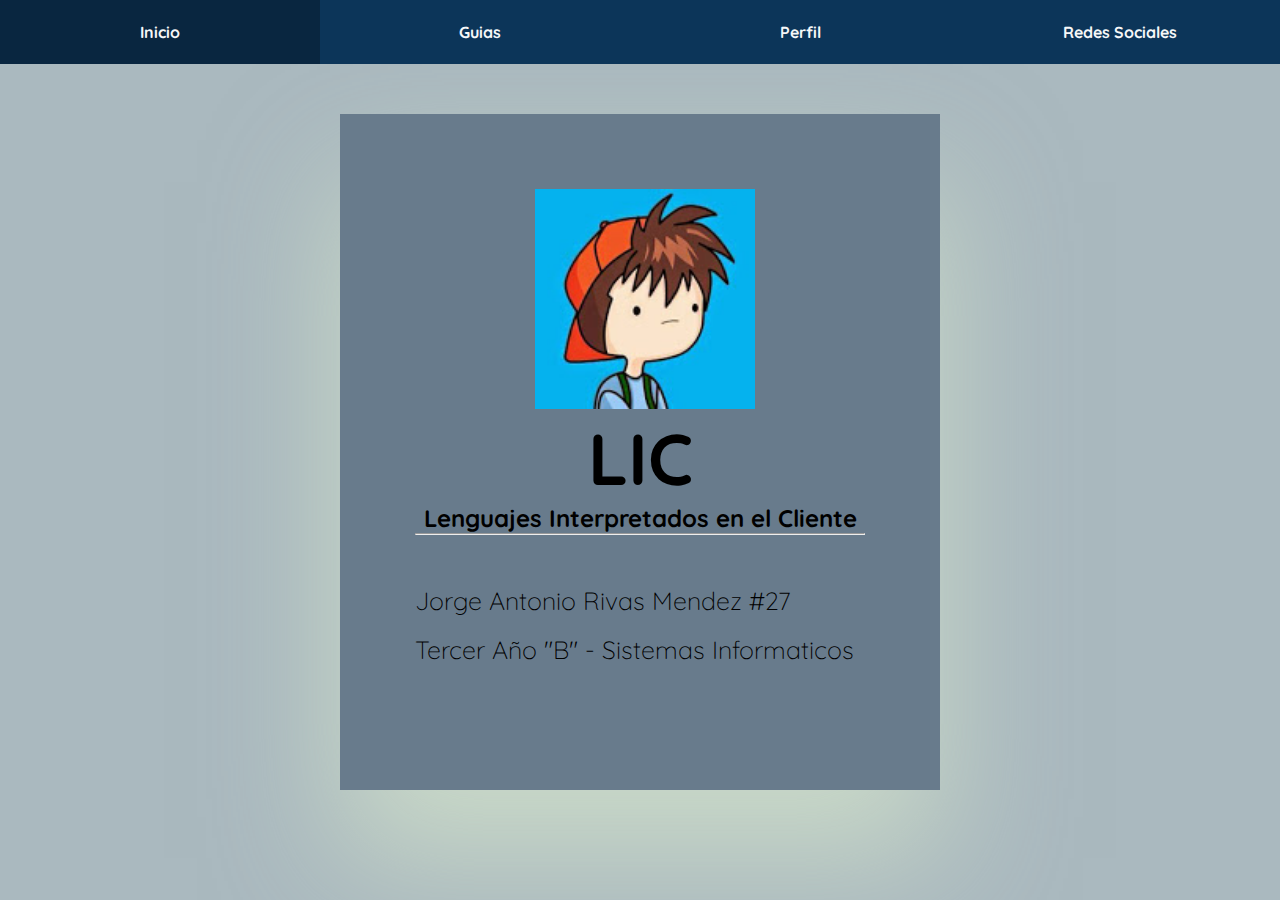
<file: Index.html>
<!DOCTYPE html>
<html lang="en">
<head>
  <meta charset="UTF-8">
  <meta name="viewport" content="width=device-width, initial-scale=1.0">
  <meta http-equiv="X-UA-Compatible" content="ie=edge">
  <link rel="stylesheet" href="menu.css">
  <link href="https://fonts.googleapis.com/css2?family=Quicksand&display=swap" rel="stylesheet">
  <title>LIC</title>
</head>
<body>
  <nav id="menu">
    <ul>

      <li><a href="#">Inicio</a></li>

      <li><a href="#">Guias</a>

        <ul class="submenu">
          <li><a href="./ejemplo1/html/ejemplo1.html">Guia 1</a>
          <ul class="submenu-2"><li>
            <a href="./ejemplo1/html/ejemplo1.html">Ejemplo1</a></li>
            <a href="./ejemplo2/html/calculoareas.html">Ejemplo2</a></li>
            <a href="./ejemplo3/html/diasmes.html">Ejemplo3</a></li>
            <a href="./Temperatuta/html/temperatura.html">Temperatura</a></li>
            <a href="./Investigacion/html/inicio.html">Investigacion</a></li>
          </ul>
        </ul>
      </li>

      <li><a href="#">Perfil</a></li>

      <li><a href="#">Redes Sociales</a></li>

      

    </ul>
  </nav>
  <div class="perfil">
  
    <img class="imagen" src="./img/Yo.jpg">

  
    <h1 class="titulo">LIC</h1>
  
    <h2 class="titulo">Lenguajes Interpretados en el Cliente</h2><hr>
  
  
    <div class="bio">
        <p>Jorge Antonio Rivas Mendez #27</p>
        <br>
        <p>Tercer Año "B" - Sistemas Informaticos</p>
    </div>
</div>
</body>

</html>
</file>
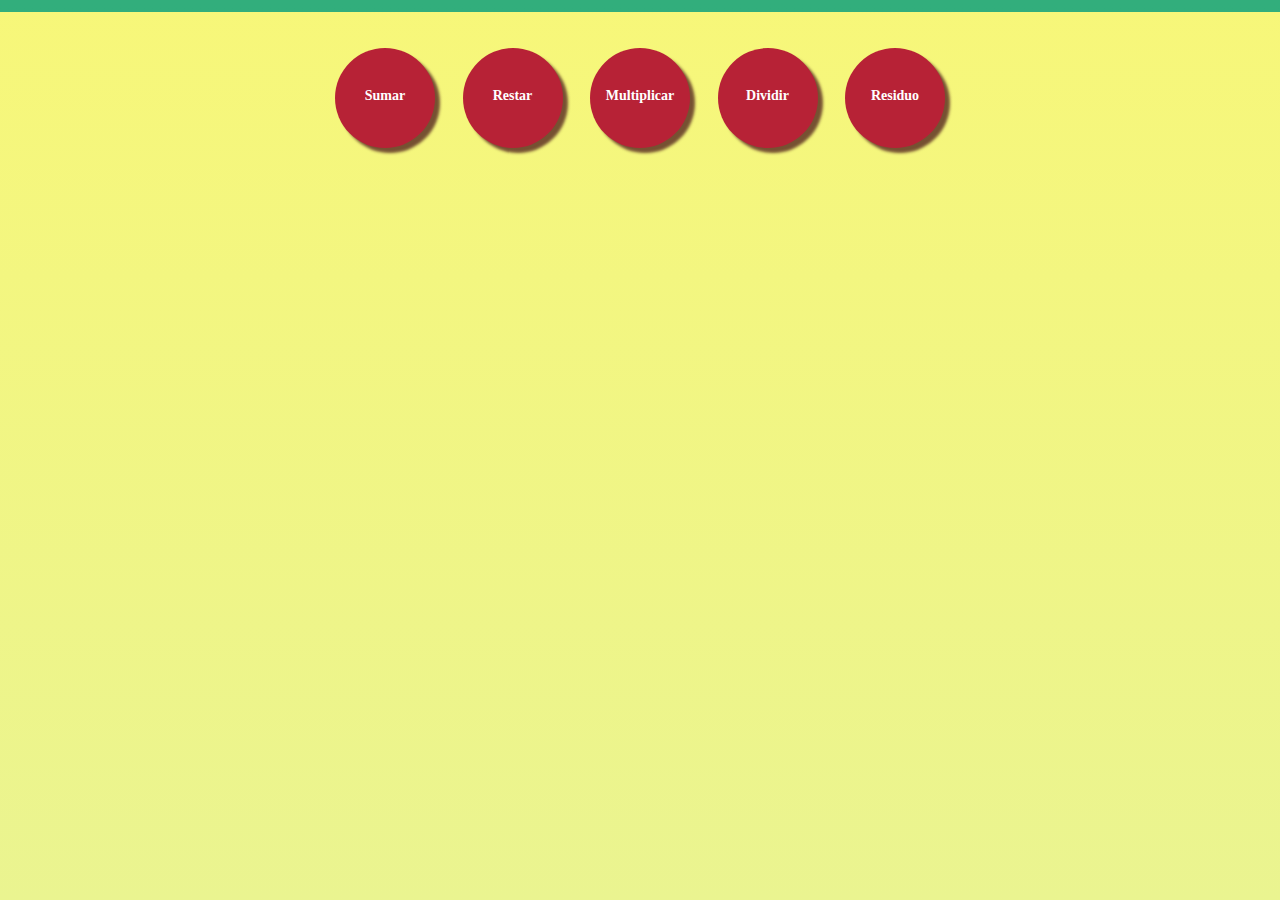
<file: ejemplo1/html/ejemplo1.html>
<!DOCTYPE html>
<html lang="en">
<head>
    <meta charset="UTF-8">
    <meta name="viewport" content="width=device-width, initial-scale=1.0">
    <link rel="stylesheet" href="../css/calc.css">
    <link rel="stylesheet" href="/menu.css">
    <title>Document</title>
</head>
<body>
    <div id="operaciones"></div>
    <div id="resultado"></div>
</body>
<script src="../calculadora.js"></script>
</html>
</file>
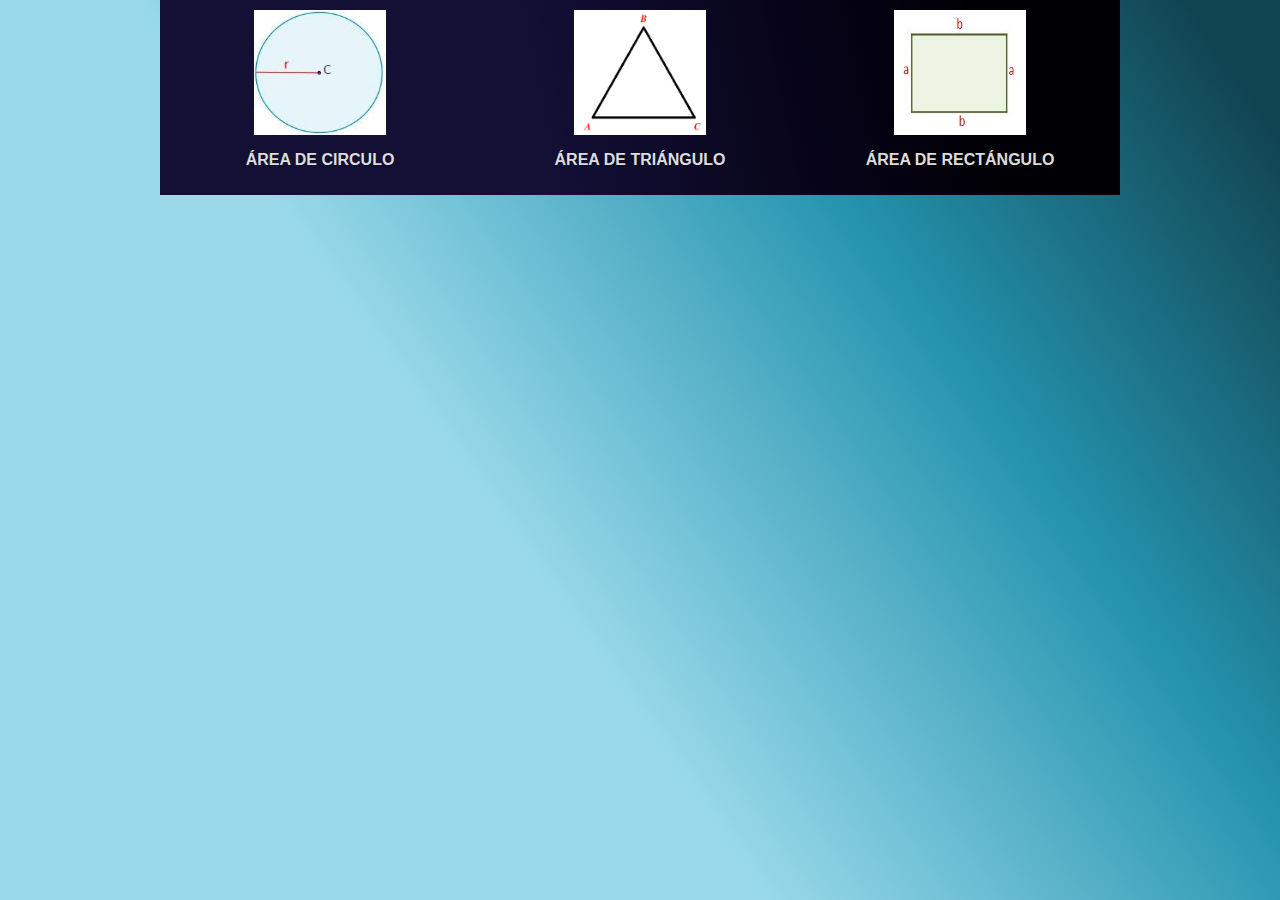
<file: ejemplo2/html/calculoareas.html>
<!DOCTYPE html>
<html lang="es">
<head>
<meta charset="utf-8"/>
<title>Cálculo de áreas</title>
<link rel="stylesheet" href="../css/areas.css"/>
</head>
<body>
<section id="menu">
<nav id="menu-options">
<ul>
<li>
<a href="circulo.html" title="Calcular área del círculo">
<img src="../img/circulo.jpg" alt="Círculo" />
<span>Área de Circulo</span>
</a>
</li>
<li>
<a href="triangulo.html">
<img src="../img/triangulo.png" alt="Círculo" />
<span>Área de Triángulo</span>
</a>
</li>
<li>
<a href="rectangulo.html">
    <img src="../img/rectangulo.jpg" alt="Círculo" />
        Área de Rectángulo
        </a>
    </li>
</ul>
</nav>

</section>

</body>

</html>
</file>
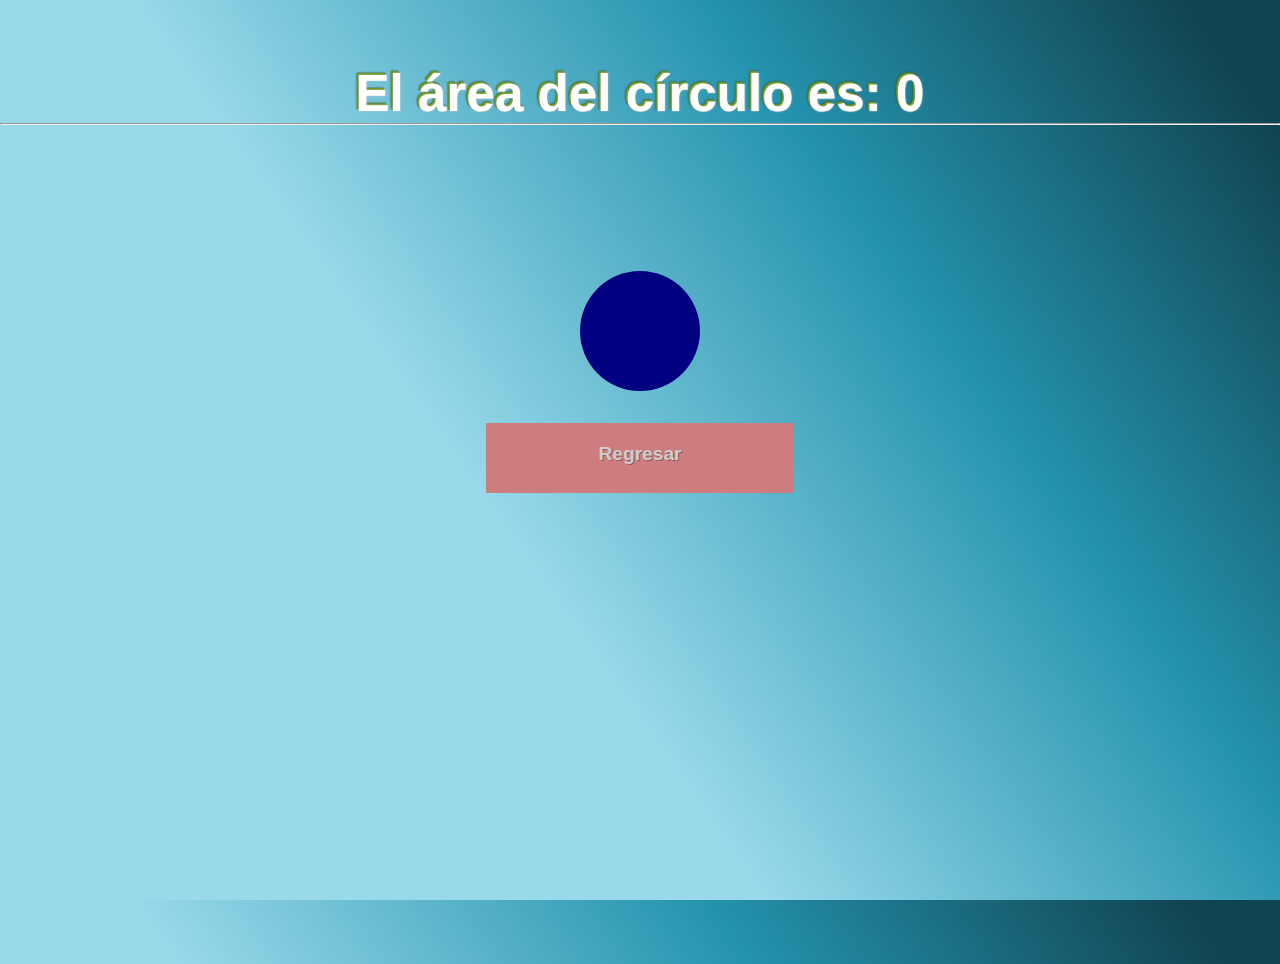
<file: ejemplo2/html/circulo.html>
<!DOCTYPE html>
<html lang="es">
<head>
<meta charset="utf-8" />
<title>Área círculo</title>
<link rel="stylesheet" href="../css/areas.css"/>
<script src="../js/cisculo.js"></script>
</head>
<body>
<section id="figura">
<div class="circulo"></div>
</section>
<nav>
<a href="calculoareas.html" class="back-button">Regresar</a>
</nav>
</body>
</html>
</file>
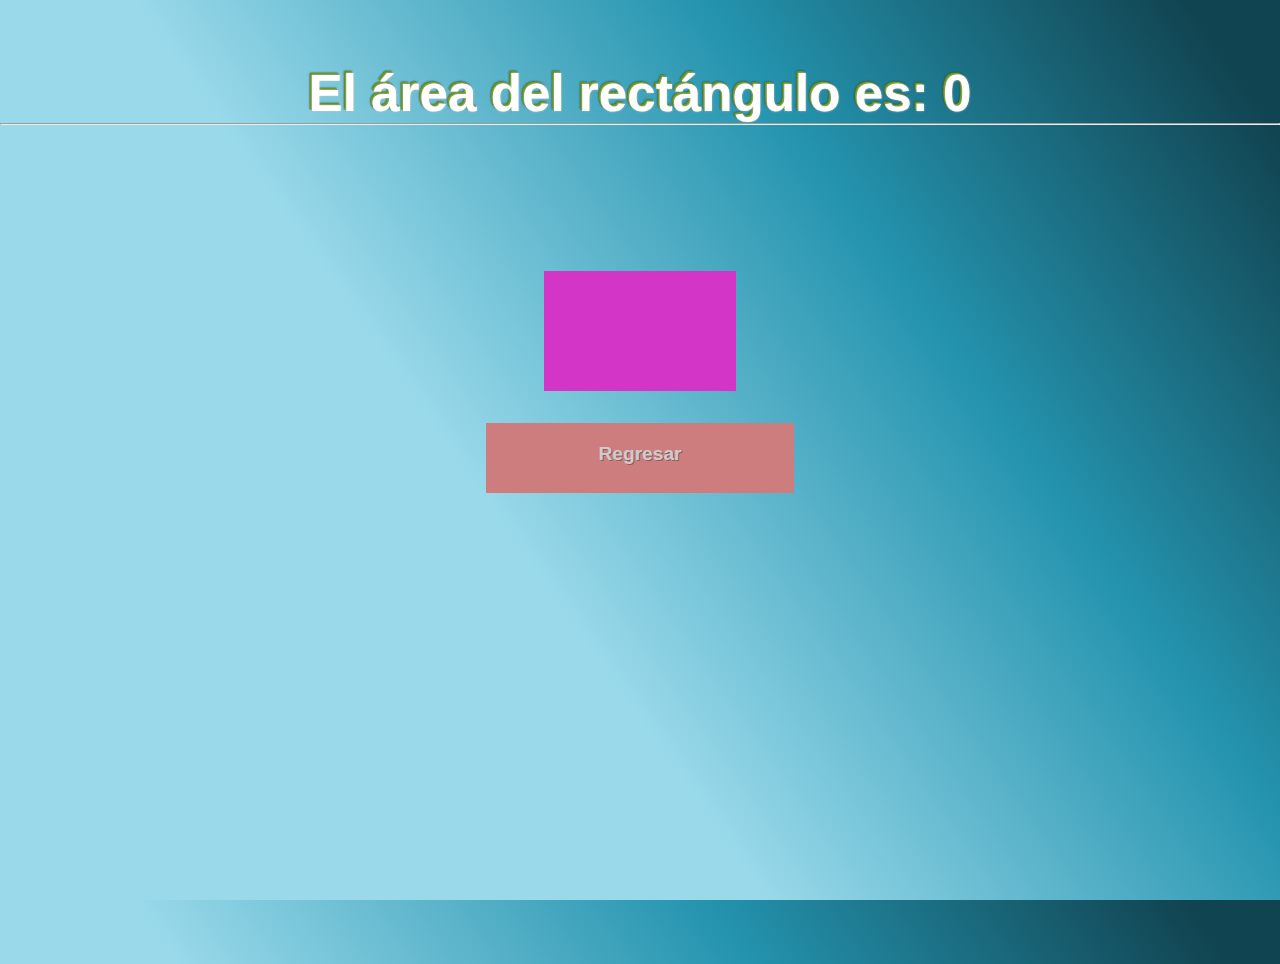
<file: ejemplo2/html/rectangulo.html>
<!DOCTYPE html>
<html lang="es">
<head>
<meta charset="utf-8" />
<title>Área rectángulo</title>
<link rel="stylesheet" href="../css/areas.css"/>
<script src="../js/rectangulo.js"></script>
</head>
<body>
<section id="figura">
<div class="rectangulo"></div>
</section>
<nav>
<a href="calculoareas.html" class="back-button">Regresar</a>
</nav>
</body>
</html>
</file>
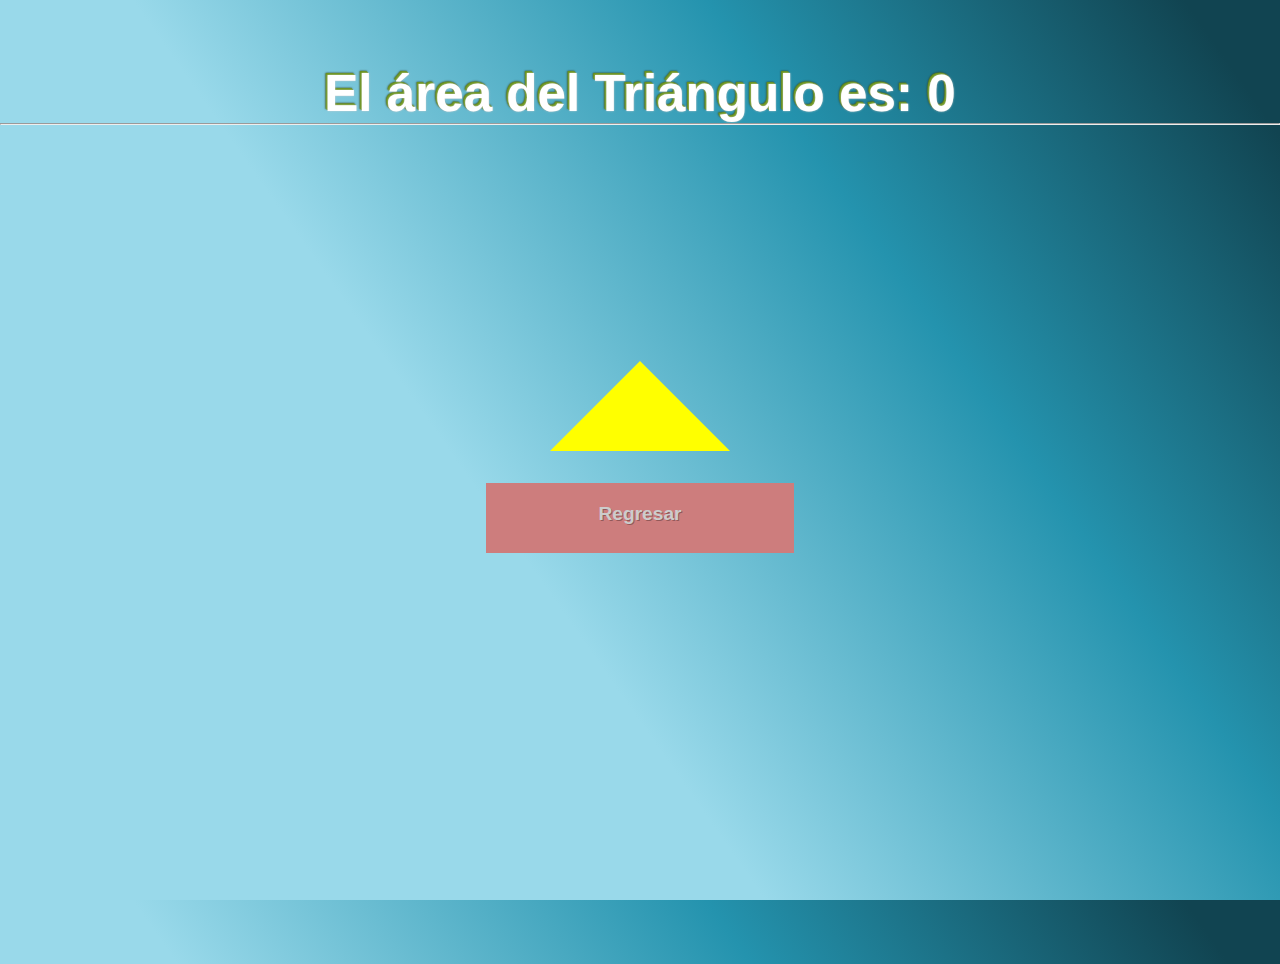
<file: ejemplo2/html/triangulo.html>
<!DOCTYPE html>
<html lang="es">
<head>
<meta charset="utf-8" />
<title>Área triángulo</title>
<link rel="stylesheet" href="../css/areas.css"/>
<script src="../js/triangulo.js"></script>
</head>
<body>
<section id="figura">
<div class="triangulo"></div>
</section>
<nav>
<a href="calculoareas.html" class="back-button">Regresar</a>
</nav>
</body>
</html>
</file>
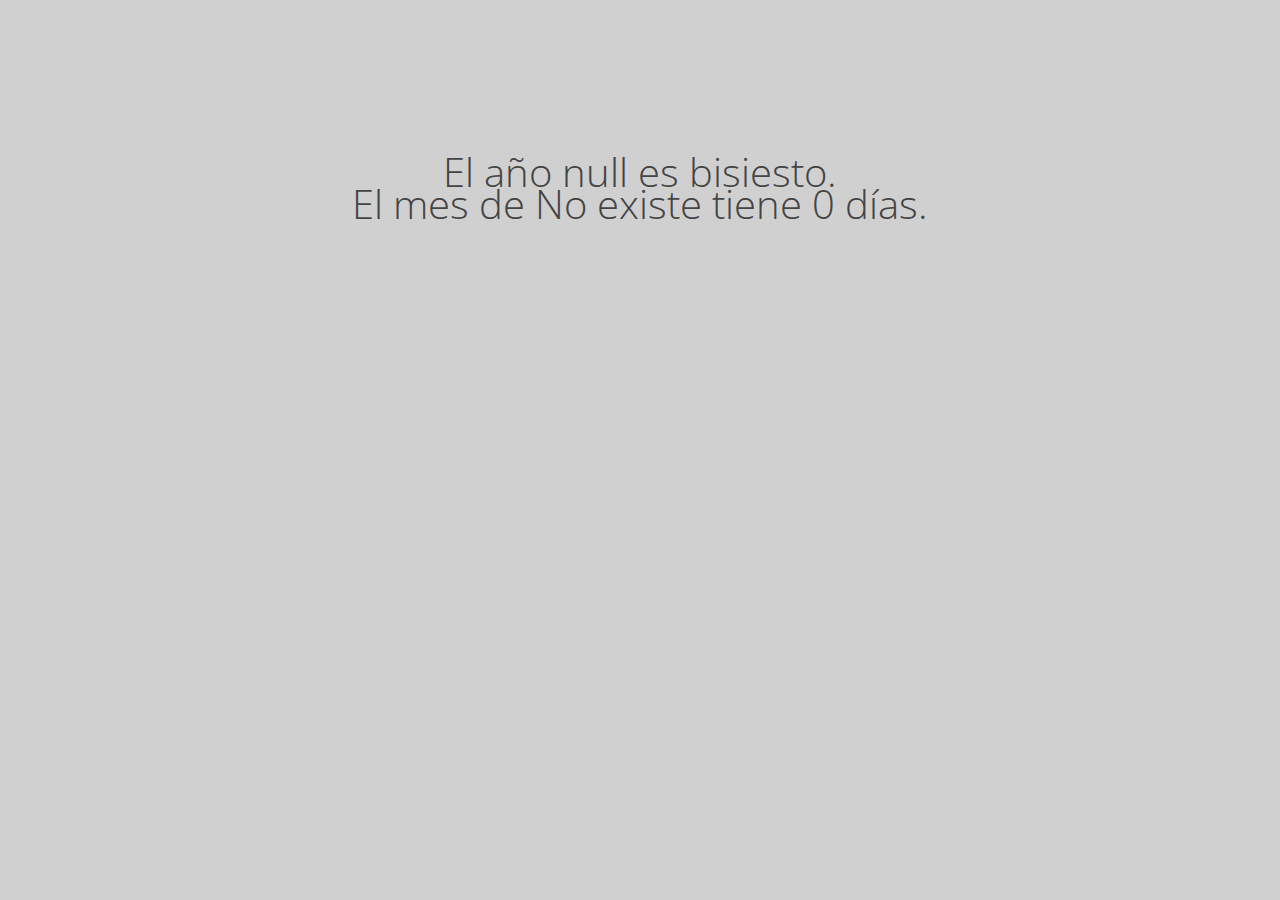
<file: ejemplo3/html/diasmes.html>
<!DOCTYPE html>
<html lang="es">
<head>
<meta charset="utf-8" />
<title>Días de cada mes</title>
<link rel="stylesheet" async
href="http://fonts.googleapis.com/css?family=Anton" datagenerated="
http://enjoycss.com" />
<link rel="stylesheet" href="../css/styles.css" />
</head>
<body>
<div id="info"></div>
</body>
<script src="../js/calculodias.js"></script>
</html>
</file>
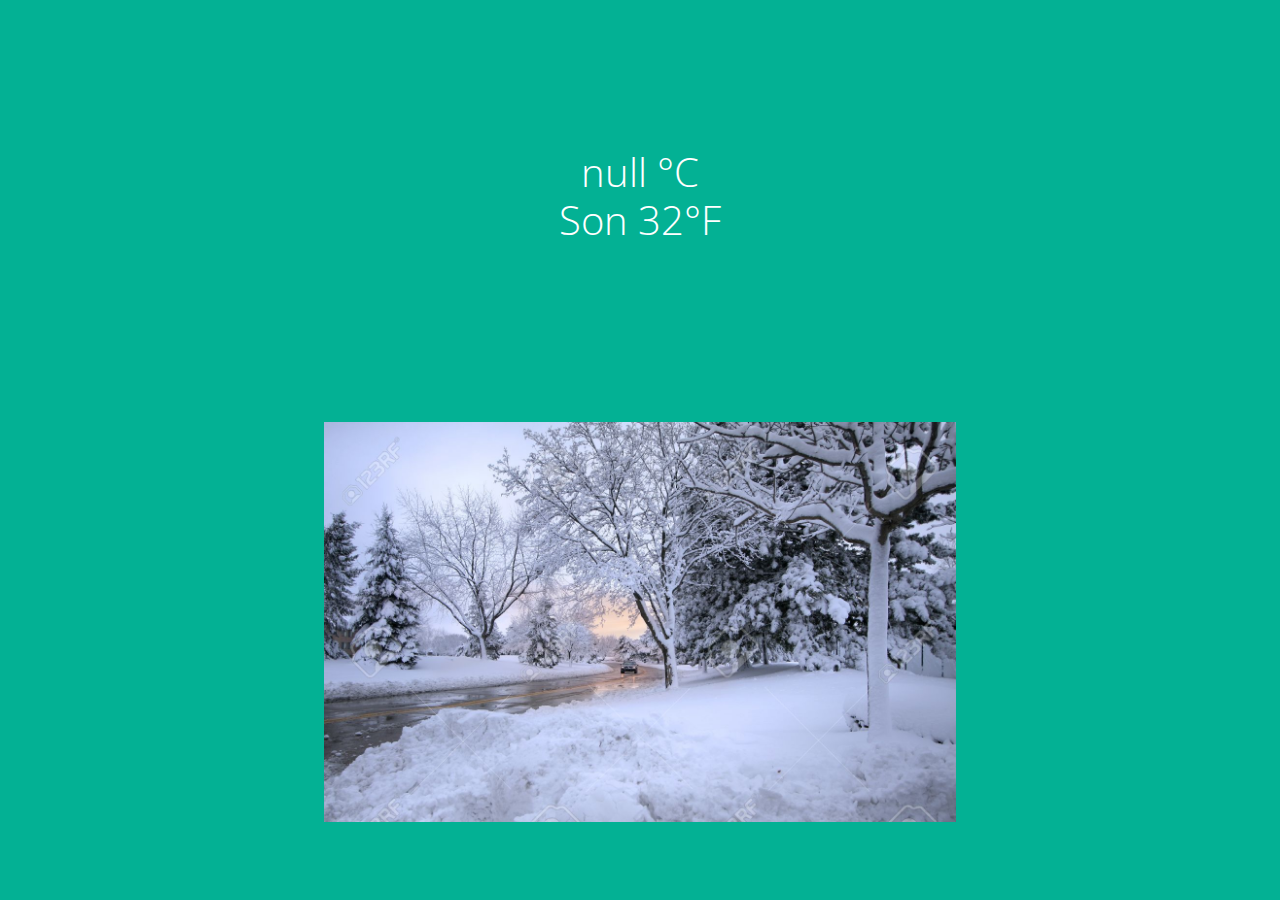
<file: Temperatuta/html/temperatura.html>
<!DOCTYPE html>
<html lang="es">
<head>
<meta charset="utf-8" />
<title>Días de cada mes</title>
<link rel="stylesheet" async
href="http://fonts.googleapis.com/css?family=Anton" datagenerated="
http://enjoycss.com" />
<link rel="stylesheet" href="../css/styles.css" />
</head>
<body>
<div id="mensaje"></div>
<div>
    <img src="" id="foto" class="imagen">
</div>
</body>
<script src="../js/temperatura.js"></script>
</html>
</file>
<file: menu.css>
* {
    margin: 0;
    padding: 0;
    box-sizing: border-box;
    
  }
  
  body{
    background-color: #AAB9BF;
  }

  h1 {
    font-family: lato;
    font-size: 72px;
  }
  section {
    background: #f2f4f3;
    height: calc(100vh - 64px);
    display: flex;
    align-items: center;
    justify-content: center;
  }
  
  #menu a {
    color: #f6f7f8;
    background: #0C3559;
    height: 64px;
    font-family: 'Quicksand', sans-serif;
    font-weight: bold;
    display: flex;
    align-items: center;
    justify-content: center;
    text-decoration: none;
    transition: background 0.4s;
    
  }
  #menu a:hover {
    background: #092640;
  }
  
  
  #menu ul {
    list-style: none;
    display: flex;
  }
  
  #menu li {
    width: 100%;
    text-align: center;
    position: relative;
  }
  
  #menu li:hover .submenu > li {
    display: block;
    flex-direction: column;
    top: 0px;
    z-index: 1;
  }
  
  .submenu li {
    display: none;
    position: absolute;
    top: 0px;
  }
  
  .submenu {
    display: flex;
    flex-direction: column;
    position: absolute;
    width: 100%;
  }
  
  .submenu li {
    position: relative;
  }
  
  .submenu li:hover .submenu-2 li {
    display: block;
  }
  

  .perfil {
    background-color: #687B8C;
    box-shadow: 0 68px 118px rgba(233, 249, 210, 0.5);
    margin: 50px auto 0;
    padding: 75px;
    width: 600px;
    
}


header h1{
    font-family: 'Quicksand', sans-serif;
    font-size: 28px;
    padding-top: 6px;
    text-transform: uppercase;
}

.titulo{
  font-family: 'Quicksand', sans-serif;
  text-align: center;
}

header h2{
    font-family: 'Quicksand', sans-serif;
    font-size: 20px;
    font-weight: normal;
    line-height: 0;
}


.bio {
    margin-bottom: 50px;
    margin-top: 50px;
}


.bio p {
    font-family: 'Quicksand', sans-serif;
    font-size: 25px;
    font-weight: lighter;
    
}

.imagen{
  position: relative;
  left: 120px;
  height: 220px;
  
}
</file>
<file: ejemplo1/css/calc.css>
* {
margin: 0;
padding: 0;
}
html, body {
height: 100%;
}
body {
background: rgb(247,247,121); /* Old browsers */
background: -moz-linear-gradient(top, rgba(247,247,121,1) 0%, rgba(234,244,144,1)
100%); /* FF3.6+ */
background: -webkit-gradient(linear, left top, left bottom,
colorstop(0%,rgba(247,247,121,1)),
color-stop(100%,rgba(234,244,144,1))); /* Chrome,Safari4+
*/
background: -webkit-linear-gradient(top, rgba(247,247,121,1) 0%,rgba(234,244,144,1)
100%); /* Chrome10+,Safari5.1+ */
background: -o-linear-gradient(top, rgba(247,247,121,1) 0%,rgba(234,244,144,1)
100%); /* Opera 11.10+ */
background: -ms-linear-gradient(top, rgba(247,247,121,1) 0%,rgba(234,244,144,1)
100%); /* IE10+ */
background: linear-gradient(to bottom, rgba(247,247,121,1) 0%,rgba(234,244,144,1)
100%); /* W3C */
filter: progid:DXImageTransform.Microsoft.gradient( startColorstr='#f7f779',
endColorstr='#eaf490',GradientType=0 ); /* IE6-9 */
height: 100%;
}
h1{
background: rgba(0,155,125,0.8);
color: #FFFFFF;
font: normal 4.2em Arial,Helvetica,"Liberation Sans";
padding: 6px 0;
text-align: center;
text-shadow: 0 1px 0 #ccc,
0 2px 0 #c9c9c9,
0 3px 0 #bbb,
0 4px 0 #b9b9b9,
0 5px 0 #aaa,
0 6px 1px rgba(0,0,0,.1),
0 0 5px rgba(0,0,0,.1),
0 1px 3px rgba(0,0,0,.3),
0 3px 5px rgba(0,0,0,.2),
0 5px 10px rgba(0,0,0,.25),
0 10px 10px rgba(0,0,0,.2),
0 20px 20px rgba(0,0,0,.15);
}
.menu{
overflow:hidden;
width: 100%;
}
.menu a span{
position:relative;
top:40%;
}
.menu a:hover{
background: #a71b15;
}
.menu li{
display: inline;
margin: 0;
}
.menu li a{
background:#b72236;
-moz-border-radius: 400px;
-webkit-border-radius: 400px;
-o-border-radius: 50%;
-ms-border-radius: 50%;
border-radius: 50%;
-webkit-box-shadow: 5px 5px 3px 0px rgba(75,25,25,0.75);
-moz-box-shadow: 5px 5px 3px 0px rgba(75,25,25,0.75);
-o-box-shadow: 5px 5px 3px 0px rgba(75,25,25,0.75);
-ms-box-shadow: 5px 5px 3px 0px rgba(75,25,25,0.75);
box-shadow: 5px 5px 3px 0px rgba(75,25,25,0.75);
color: white;
display:inline-block;
height:100px;
margin-right:5px;
margin: 0;
text-align: center;
text-decoration: none;
width:100px;
}
.menu li a:visited{
color: white;
}
.menu ul{
font: bold 14px Verdana;
list-style-type: none;
margin: 36px auto;
padding: 0;
text-align: center;
}
.menu ul li {
margin: 0 12px;
}
</file>
<file: ejemplo2/css/areas.css>
*{
margin: 0;
padding: 0;
}
html, body { height: 100%;}
body {
background: -moz-linear-gradient(left bottom, rgb(153,217,234) 40%,
rgb(36,147,174) 70%, rgb(17,68,81) 95%);
background: -ms-linear-gradient(left bottom, rgb(153,217,234) 40%,
rgb(36,147,174) 70%, rgb(17,68,81) 95%);
background: -o-linear-gradient(left bottom, rgb(153,217,234) 40%,
rgb(36,147,174) 70%, rgb(17,68,81) 95%);
background: -webkit-linear-gradient(left bottom, rgb(153,217,234) 40%,
rgb(36,147,174) 70%, rgb(17,68,81) 95%);
background: linear-gradient(left bottom, rgb(153,217,234) 40%, rgb(36,147,174)
70%, rgb(17,68,81) 95%);
color: white;
font-family: Arial;
font-size: 16px;
margin: 0;
text-shadow: 1px 1px 0 rgba(0,0,0,.3);
}
/* Estilos para el área donde se mostrará la imagen de la figura geométrica */
#figura {
margin-top: 10%;
}
header {
margin-top: 5%;
}
div {
display: block;
height: 120px;
margin: 0 auto;
width: 120px;
}
header h1 {
color: #fff;
font: Bold 3.2em Tahoma,Helvetica,"Liberation Sans",sans-serif;
text-align:center;
text-shadow: 0 0 2px #ccc,
-1px -1px 0 hsl(80, 70%, 35%),
-2px -2px 1px hsl(80, 70%, 35%),
-2px -2px 2px hsl(80, 10%, 15%);
}
nav ul {
font-size: 0;
padding: 0;
}
nav ul li {
background: rgba(0,0,0,.5);
display: inline-block;
font-size: 16px;
height: 50px;
line-height: 50px;
margin: 0 auto;
padding: 10px 0;
vertical-align: top;
width: 30%;
}
nav ul li:hover{
background:rgba(0,0,120,0.25);
}
nav ul li img {
display: block;
height: 125px;
margin: 0 auto;
width: 132px;
}
nav ul li a {
color: #DDD;
display: block;
font-weight:bold;
text-align:center;
text-decoration: none;
text-transform: uppercase;
}
nav ul li a:hover {
color: #F6F600;
}
#menu{
background: -moz-linear-gradient(left bottom, rgb(39,30,107) 40%,
rgb(11,6,43) 70%, rgb(2,2,10) 85%);
background: -ms-linear-gradient(left bottom, rgb(39,30,107) 40%, rgb(11,6,43)
70%, rgb(2,2,10) 85%);
background: -o-linear-gradient(left bottom, rgb(39,30,107) 40%, rgb(11,6,43)
70%, rgb(2,2,10) 85%);
background: -webkit-linear-gradient(left bottom, rgb(39,30,107) 40%,
rgb(11,6,43) 70%, rgb(2,2,10) 85%);
background: linear-gradient(left bottom, rgb(39,30,107) 40%, rgb(11,6,43) 70%, rgb(2,2,10) 85%);
margin: 0 auto;
max-width: 960px;
}
#menu-options ul li {
height: auto;
width: 320px;
}
.back-button {
background-color: rgba(205,125,125,1); /* #0960C9 */
color: #ccc;
display: block;
font-size: 1.2em;
font-weight: Bold;
height: 50px;
margin: 32px auto;
padding-top: 20px;
text-align: center;
text-decoration: none;
vertical-align: middle;
width: 24%;
}
.back-button:hover {
background-color: rgba(225,135,130,0.75);
color: #fff;
text-decoration: none;
}
.circulo{
border-radius: 75px;
-moz-border-radius: 75px;
-ms-border-radius: 75px;
-o-border-radius: 75px;
-webkit-border-radius: 75px;
background: navy;
}
.rectangulo {
background-color: #D336C6;
width: 15%
}
.triangulo {
border-color: transparent transparent yellow transparent;
border-style: solid;
border-width: 90px;
height: 0;
width: 0px;
}
</file>
<file: ejemplo3/css/styles.css>
@import url(https://fonts.googleapis.com/css?family=Open+Sans:700,300);
@import url(http://weloveiconfonts.com/api/?family=fontawesome);
* {
  margin: 0;
  padding: 0;
  border: 0;
  font: inherit;
  font-size: 100%;
  vertical-align: baseline;
}

html {
  line-height: 1;
}

header {
  display: block;
}

body {
  font-family: 'Open Sans', sans-serif;
  font-size: 16px;
  font-weight: 300;
  line-height: 1em;
  text-align: center;
  color: #444444;
  background-color: #d0d0d0;
}

h3 {
  font-size: 2.5em;
  margin: 100px;
  padding: 5%;

}

h2 {
  margin-bottom: 3em;
}

header p {
  margin-bottom: 2em;
}

.imagen{
  height: 300px;
  width: 300px;
  position: relative;
  
}
</file>
<file: Temperatuta/css/styles.css>
@import url(https://fonts.googleapis.com/css?family=Open+Sans:700,300);
@import url(http://weloveiconfonts.com/api/?family=fontawesome);
* {
  margin: 0;
  padding: 0;
  border: 0;
  font: inherit;
  font-size: 100%;
  vertical-align: baseline;
}

html {
  line-height: 1;
}

header {
  display: block;
}

body {
  font-family: 'Open Sans', sans-serif;
  font-size: 16px;
  font-weight: 300;
  line-height: 1em;
  text-align: center;
  color: #fff;
  background-color: #03B194
}

h3 {
  font-size: 2.5em;
  margin: 100px;
  padding: 5%;

}

h2 {
  margin-bottom: 3em;
}

header p {
  margin-bottom: 2em;
}

.imagen{
  height: 400px;
  padding: 30px;
  position: relative;
  top: 50%;

}
</file>
